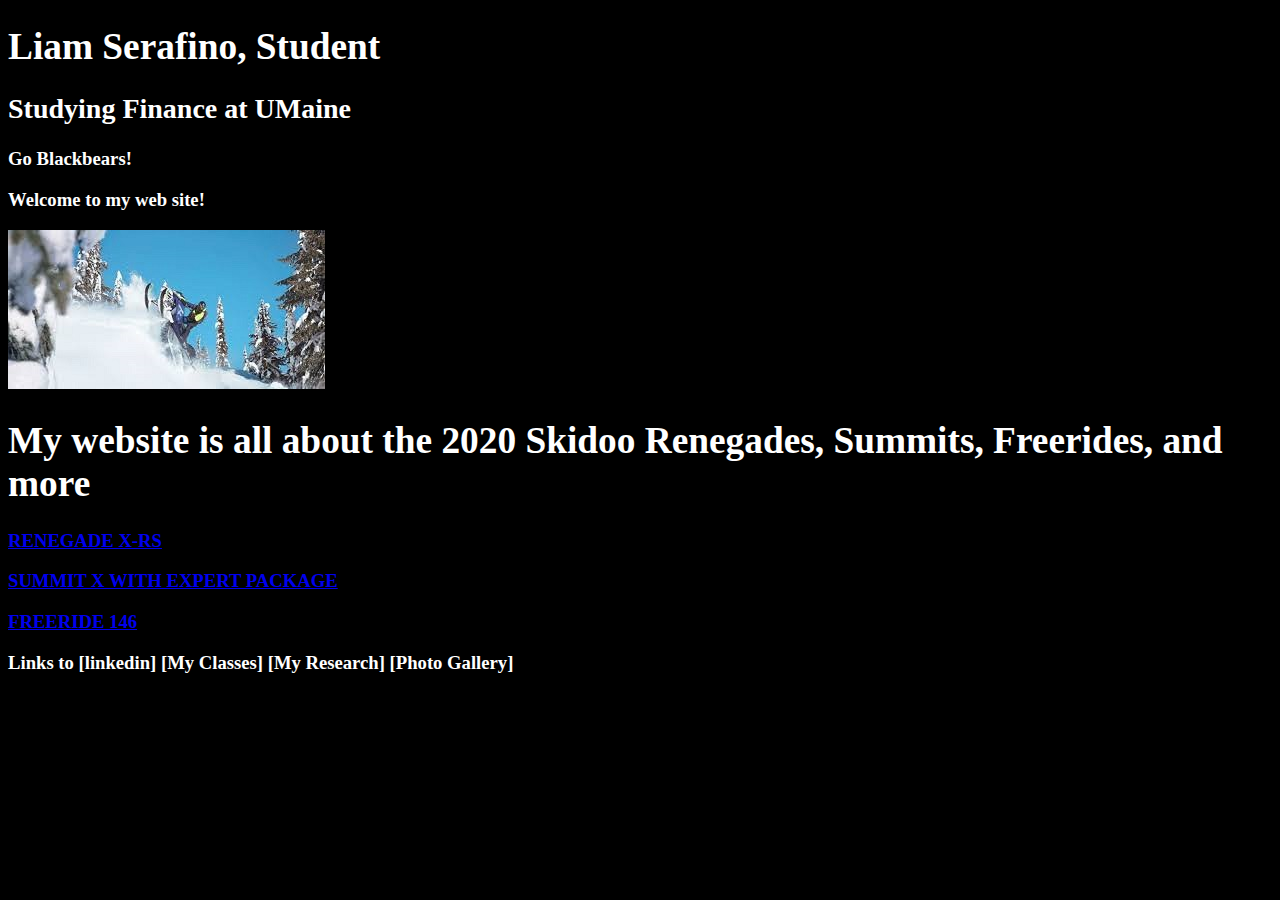
<file: index.html>
<!DOCTYPE html>

<html>

    <head>
        <title>Liam Serafino</title>
        <link href="stylesheet.css" rel="stylesheet">
    </head>

    <body>

		<h1>Liam Serafino, Student</h1>
		<h2>Studying Finance at UMaine</h2>
		<p>Go Blackbears!</p>

		<p>Welcome to my web site!</p>

		<p><IMG SRC="SkidooFreeride.jpg"></p>

		<h1>My website is all about the 2020 Skidoo Renegades, Summits, Freerides, and more</h1>

		<p><A HREF="Page 2.html"> RENEGADE X-RS </A>
		<p><A HREF="Page 3.html"> SUMMIT X WITH EXPERT PACKAGE </A>
		<p><A HREF="Page 4.html"> FREERIDE 146 </A>



		<p>Links to [linkedin] [My Classes] [My Research] [Photo Gallery]</p>


    </body>

</html>
</file>
<file: stylesheet.css>
h4 {color: yellow; font-size: 24pt;} 

body { 	background: black;
        color: white;
   	    font-size: 14pt;}
p {color: white; font-weight: bold;}
</file>
